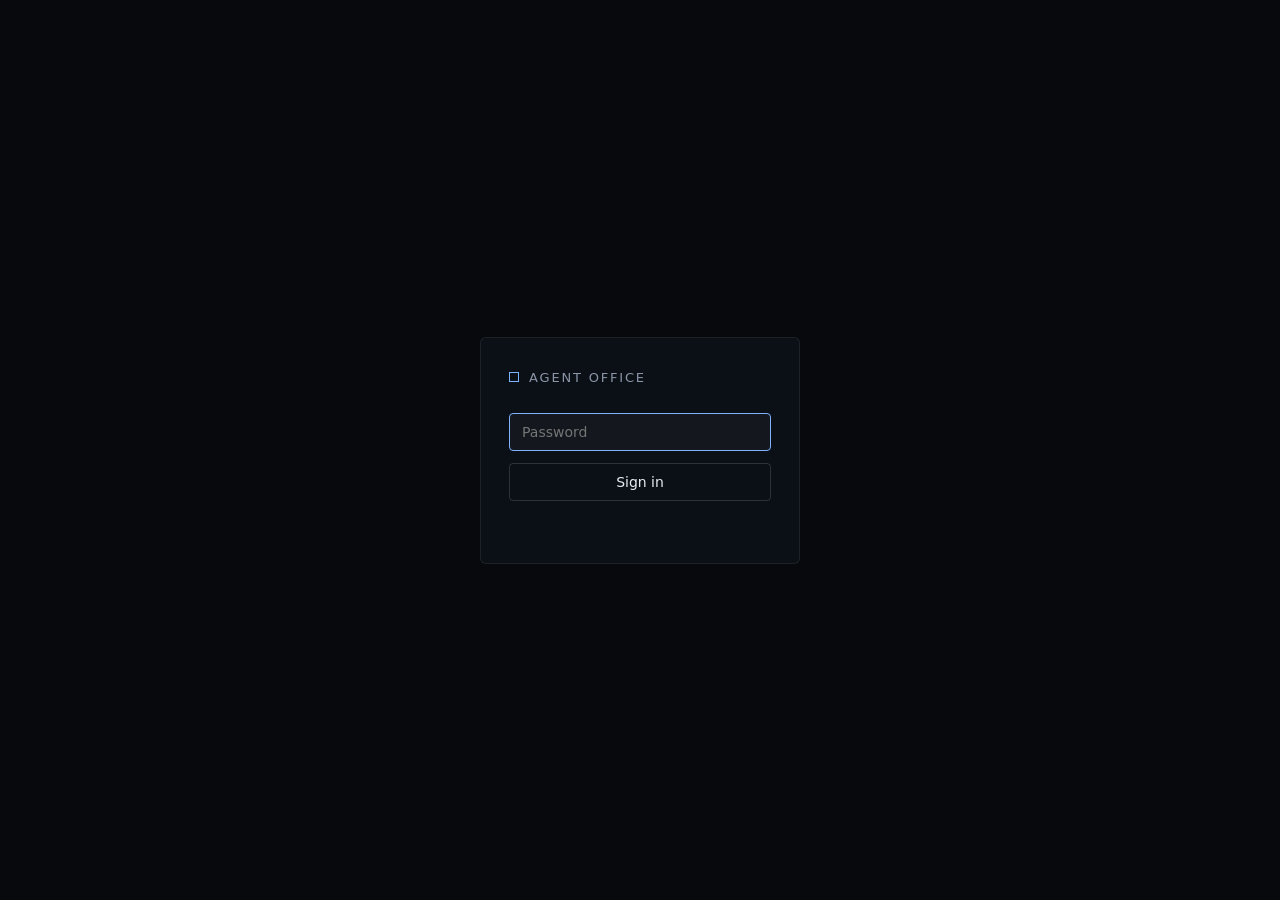
<file: web/login.html>
<!doctype html>
<html lang="en">
<head>
<meta charset="utf-8">
<meta name="viewport" content="width=device-width, initial-scale=1">
<title>Agent Office</title>
<style>
  :root { color-scheme: dark; }
  * { box-sizing: border-box; }
  html, body { height: 100%; margin: 0; }
  body {
    background: #07090d;
    color: #e8edf5;
    font-family: Inter, ui-sans-serif, system-ui, -apple-system, "Segoe UI", Roboto, sans-serif;
    display: flex; align-items: center; justify-content: center;
  }
  form {
    width: min(320px, calc(100vw - 48px));
    padding: 32px 28px;
    background: rgba(14, 18, 26, 0.78);
    border: 1px solid rgba(255, 255, 255, 0.08);
    border-radius: 6px;
  }
  .mark { display: flex; align-items: center; gap: 10px; margin-bottom: 28px; }
  .mark i { width: 10px; height: 10px; border: 1.5px solid #7cb2ff; display: block; }
  .mark span { font-size: 13px; letter-spacing: 0.14em; text-transform: uppercase; color: #8b95a7; }
  input {
    width: 100%; padding: 10px 12px;
    background: rgba(255, 255, 255, 0.035);
    border: 1px solid rgba(255, 255, 255, 0.14);
    border-radius: 4px; color: inherit; font: inherit; font-size: 14px; outline: none;
  }
  input:focus { border-color: #7cb2ff; }
  button {
    width: 100%; margin-top: 12px; padding: 10px 12px;
    background: transparent; color: #e8edf5; font: inherit; font-size: 14px;
    border: 1px solid rgba(255, 255, 255, 0.14); border-radius: 4px; cursor: pointer;
  }
  button:hover { border-color: #7cb2ff; }
  button:disabled { opacity: 0.5; cursor: default; }
  .err { min-height: 18px; margin-top: 12px; font-size: 12px; color: #f87171; visibility: hidden; }
  .err.on { visibility: visible; }
</style>
</head>
<body>
<form id="f" autocomplete="off">
  <div class="mark"><i></i><span>Agent Office</span></div>
  <input id="pw" type="password" placeholder="Password" autocomplete="current-password" autofocus>
  <button id="go" type="submit">Sign in</button>
  <div id="err" class="err">Wrong password</div>
</form>
<script>
  const f = document.getElementById("f"), pw = document.getElementById("pw");
  const go = document.getElementById("go"), err = document.getElementById("err");
  f.addEventListener("submit", async (e) => {
    e.preventDefault();
    go.disabled = true;
    err.classList.remove("on");
    try {
      const r = await fetch("/login", {
        method: "POST",
        headers: {"Content-Type": "application/json"},
        body: JSON.stringify({password: pw.value}),
      });
      if (r.ok) { location.href = "/"; return; }
    } catch (_) {}
    err.classList.add("on");
    go.disabled = false;
    pw.focus();
    pw.select();
  });
</script>
</body>
</html>
</file>
